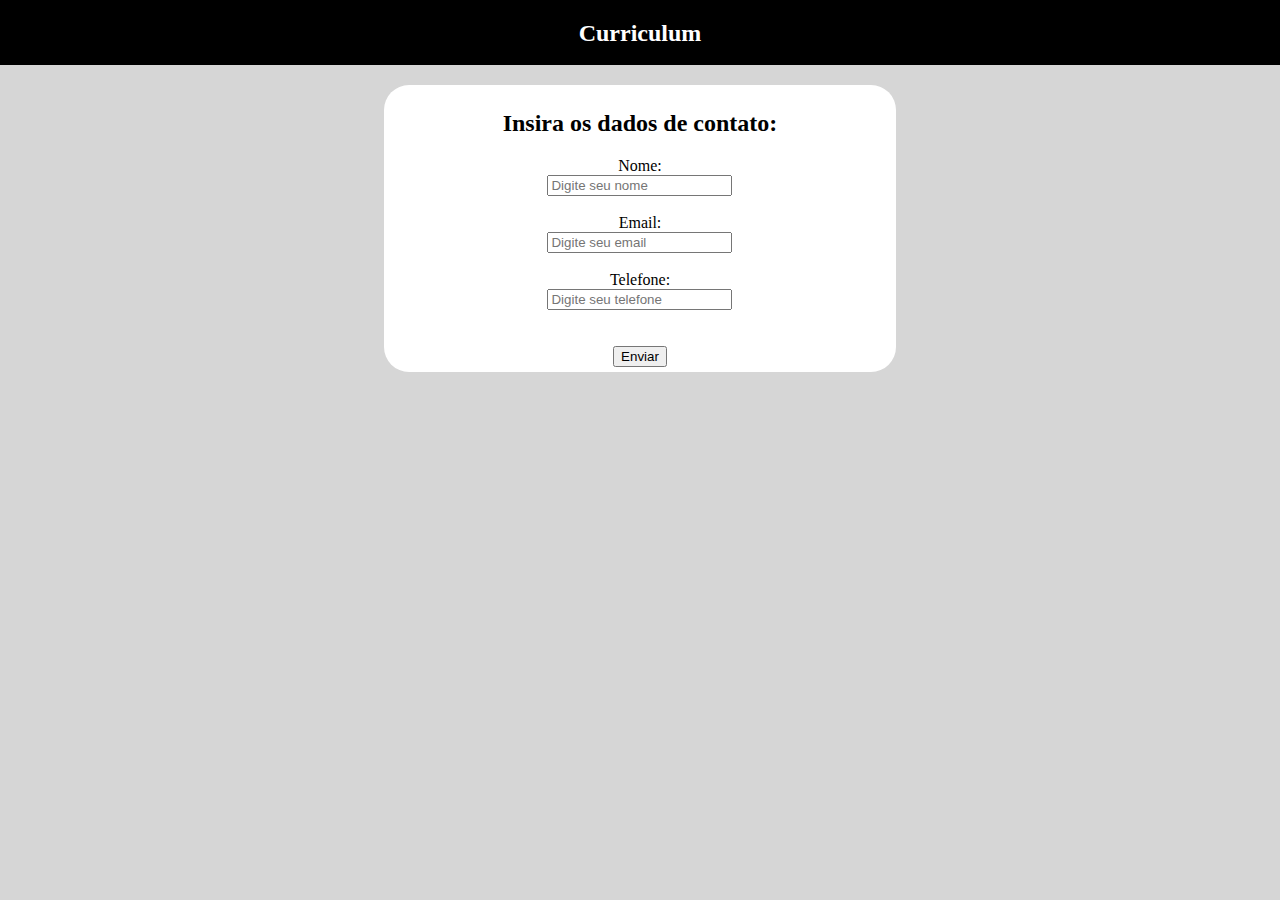
<file: contact.html>
<!DOCTYPE html>
<html lang="en">
<head>
    <meta charset="UTF-8">
    <meta name="viewport" content="width=device-width, initial-scale=1.0">
    <link rel="stylesheet" href="style.css">
    <title>Contato</title>
</head>
<body>
    <header>
        <h2>Curriculum</h2>
    </header>
    <div id="contact-form">
        <form>
            <h2>Insira os dados de contato:</h2>
            <label for="fullName">Nome:</label><br>
            <input type="text" id="fullName" name="fullName" placeholder="Digite seu nome"><br><br>
            <label for="email">Email:</label><br>
            <input type="email" id="email" name="email" placeholder="Digite seu email"><br><br>
            <label for="phone">Telefone:</label><br>
            <input type="text" id="phone" name="phone" placeholder="Digite seu telefone"><br><br><br>
            <input type="submit" value="Enviar" onclick="resetForm()">
          </form> 
    </div>
    <script>
        function resetForm() {
          document.getElementById("contact-form").reset();
        }
        </script>
</body>
</html>
</file>
<file: style.css>
body {
    margin: 0;
    background-color: rgb(214, 214, 214);
}

header {
    background-color: black;
    color: white;
    height: 5vh;
    padding: 10px;
}

header h2 {
    text-align: center;
    margin-top: 10px;
}

#me {
    border-radius: 50%;
}

.title {
    margin-top: 20px;
    margin-bottom: 70px;
    margin-right: 500px;
    margin-left: 500px;
    display: flex;
    justify-content: center;
    background-color: rgb(255, 255, 255);
    border-radius: 25px;
    padding-top: 5px;
    padding-bottom: 5px;
}

.name {
    margin-top: 30px;
}

img {
    display: block;
    width: 50%;
}

h1, h3 {
    text-align: center;
}

.about {
    display: flex;
    justify-content: space-around;
}

.about section {
    width: 600px;
}

.about section p {
    width: 400px;
    text-align: center;
    margin-left: 100px;
}

p {
    width: 200px;
}

.vl {
    border-left: 6px solid rgb(0, 0, 0);
    height: 500px;
    position: absolute;
    margin-left: 50%;
  }

.projects {
    display: flex;
}

.projects div img {
    width: 200px;
    height: 200px;
    margin-right: 10px;
}

.projects div h6 {
    text-align: center;
}

#contact {
    cursor: pointer;
    position: absolute;
    bottom: 30px;
    margin-left: 860px;
}

#contact button {
    font-size: 16px;
}

#contact-form {
    margin-top: 20px;
    margin-right: 30%;
    margin-left: 30%;
    display: flex;
    justify-content: center;
    background-color: rgb(255, 255, 255);
    border-radius: 25px;
    padding-top: 5px;
    padding-bottom: 5px;
    text-align: center;
}
</file>
